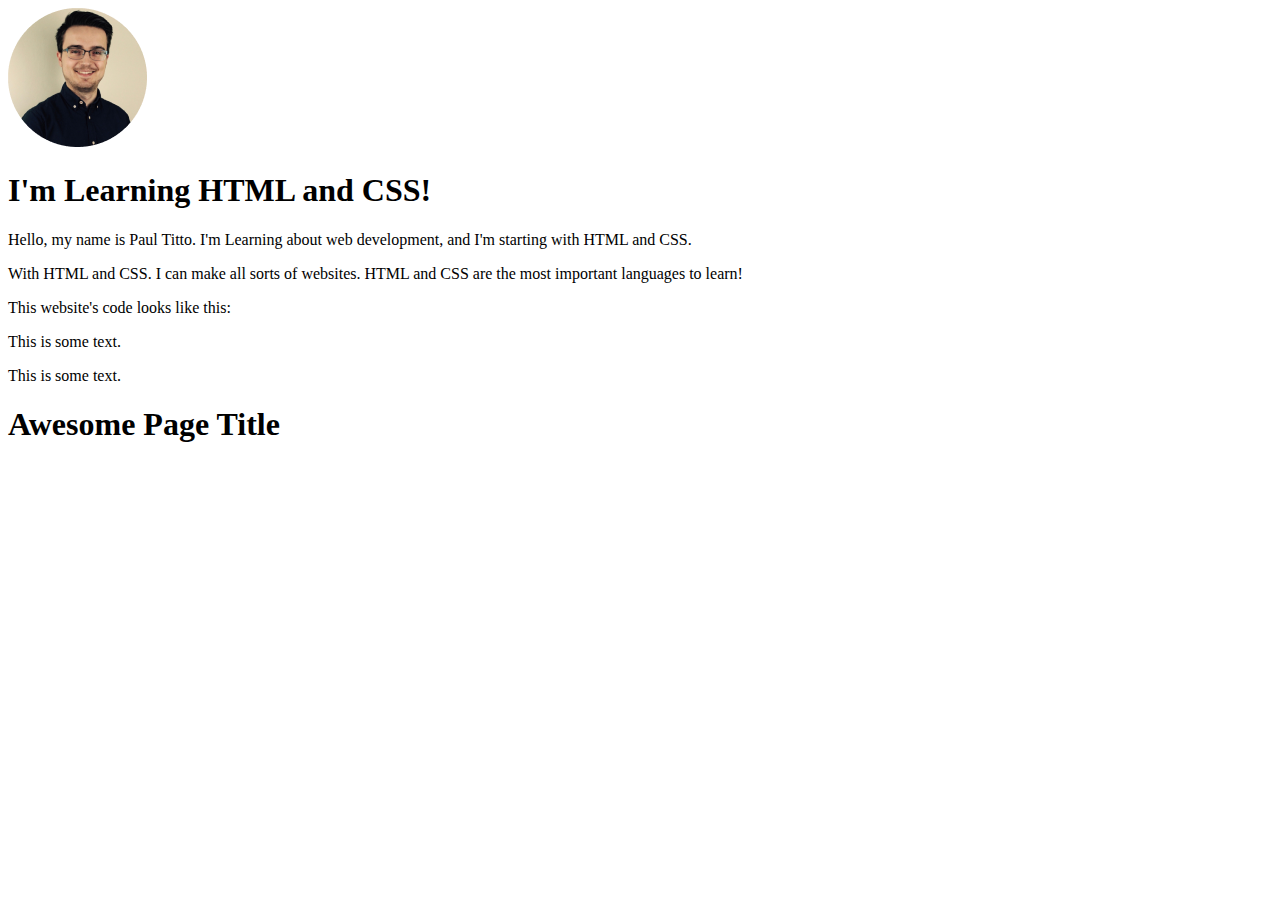
<file: BackendWithFlask/html/index.html>
<!DOCTYPE html>
<html lang="en">
<head>
    <meta charset="UTF-8">
    <meta http-equiv="X-UA-Compatible" content="IE=edge">
    <meta name="viewport" content="width=device-width, initial-scale=1.0">
    <title>Document</title>
</head>
<body>
    <img class="profile" src="profile.png" alt="Paul Titto">
    <h1>I'm Learning HTML and CSS!</h1>
    <p>
        Hello, my name is Paul Titto. I'm Learning about web development, and I'm starting with HTML and CSS.
    </p>
    <p>
        With HTML and CSS. I can make all sorts of websites. HTML and CSS are the most important languages to learn!
    </p>
    <p>
        This website's code looks like this:
    </p>

    <p class="class-one class-two">This is some text.</p>
    <p class="class-one">This is some text.</p>
    <h1 class="title awesome" id="pageTitle">Awesome Page Title</h1>
</body>
</html>
</file>
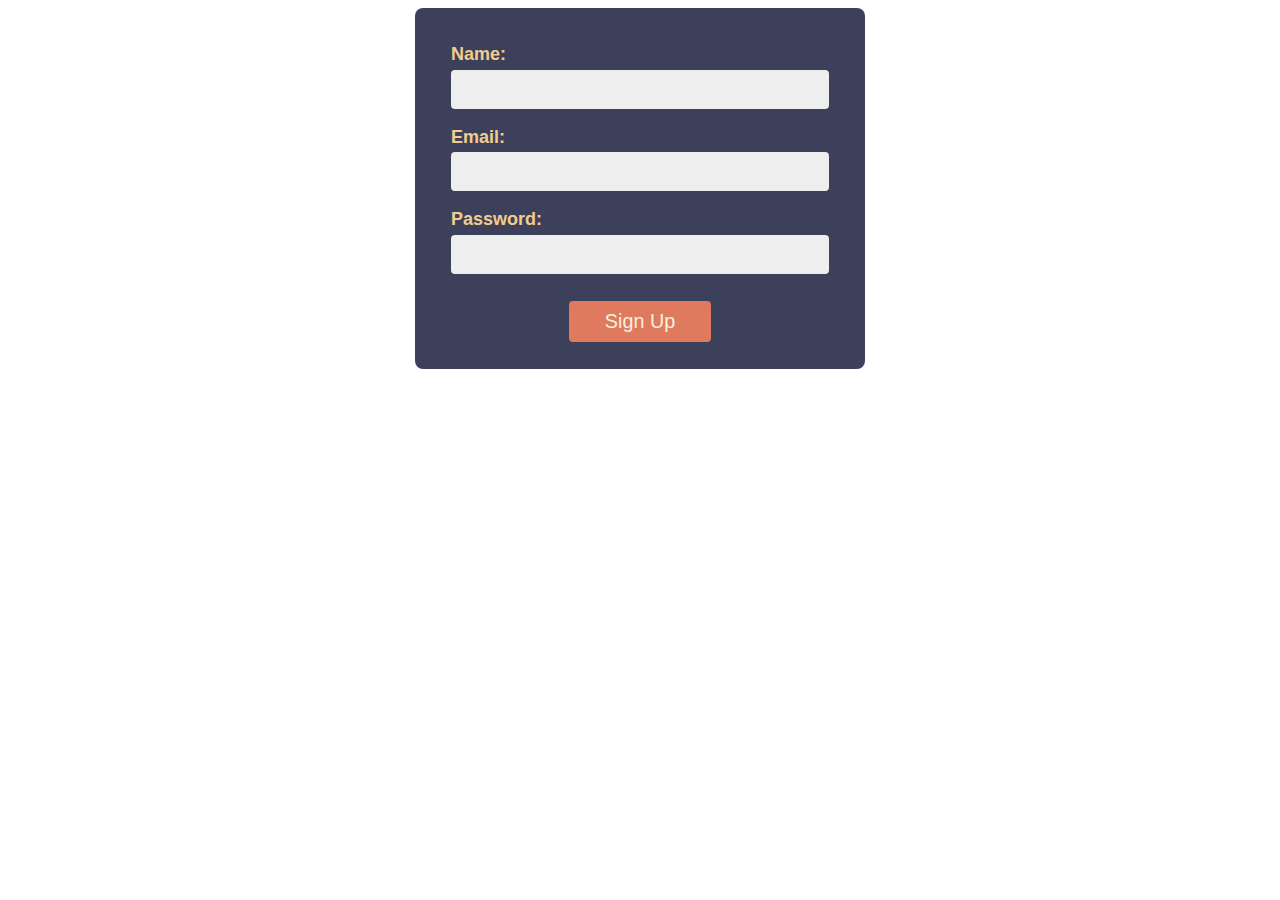
<file: BackendWithFlask/css/learning_bem/index.html>
<!DOCTYPE html>
<html lang="en">
  <head>
    <meta charset="UTF-8" />
    <meta name="viewport" content="width=device-width, initial-scale=1.0" />
    <title>BEM Example</title>
    <link rel="stylesheet" href="styles.css" />
  </head>

  <body>
    <form class="form" method="POST">
      <p class="form__group">
        <label class="form__label" for="name">Name:</label>
        <input class="input" type="text" name="name" id="name" />
      </p>
      <p class="form__group">
        <label class="form__label" for="email">Email:</label>
        <input class="input" type="email" name="email" id="email" />
      </p>
      <p class="form__group">
        <label class="form__label" for="password">Password:</label>
        <input class="input" type="password" name="password" id="password" />
      </p>

      <button class="button" type="submit">Sign Up</button>
    </form>
  </body>
</html>
</file>
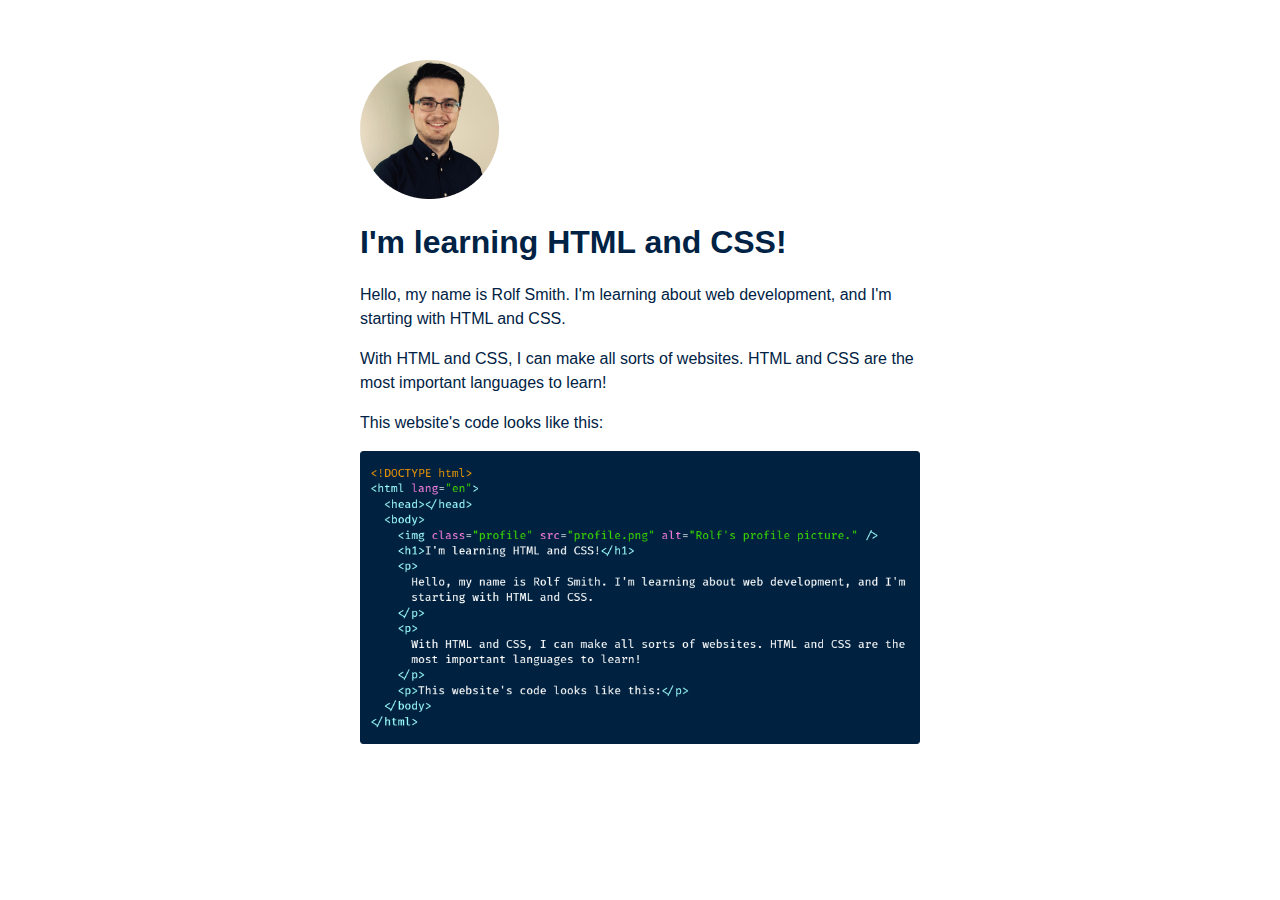
<file: BackendWithFlask/css/learning_html/index.html>
<!DOCTYPE html>
<html lang="en">
  <head>
    <meta charset="UTF-8" />
    <meta
      name="viewport"
      content="width=device-width, user-scalable=no, initial-scale=1.0, maximum-scale=1.0, minimum-scale=1.0"
    />
    <title>Rolf Smith - Learning HTML</title>
    <link rel="stylesheet" href="style.css" />
  </head>
  <body>
    <main>
      <img class="profile" src="profile.png" alt="Rolf's profile picture." />
      <h1>I'm learning HTML and CSS!</h1>
      <p>
        Hello, my name is Rolf Smith. I'm learning about web development, and
        I'm starting with HTML and CSS.
      </p>
      <p>
        With HTML and CSS, I can make all sorts of websites. HTML and CSS are
        the most important languages to learn!
      </p>
      <p>This website's code looks like this:</p>
      <img class="code" src="code.png" alt="The HTML code for this page." />
    </main>
  </body>
</html>
</file>
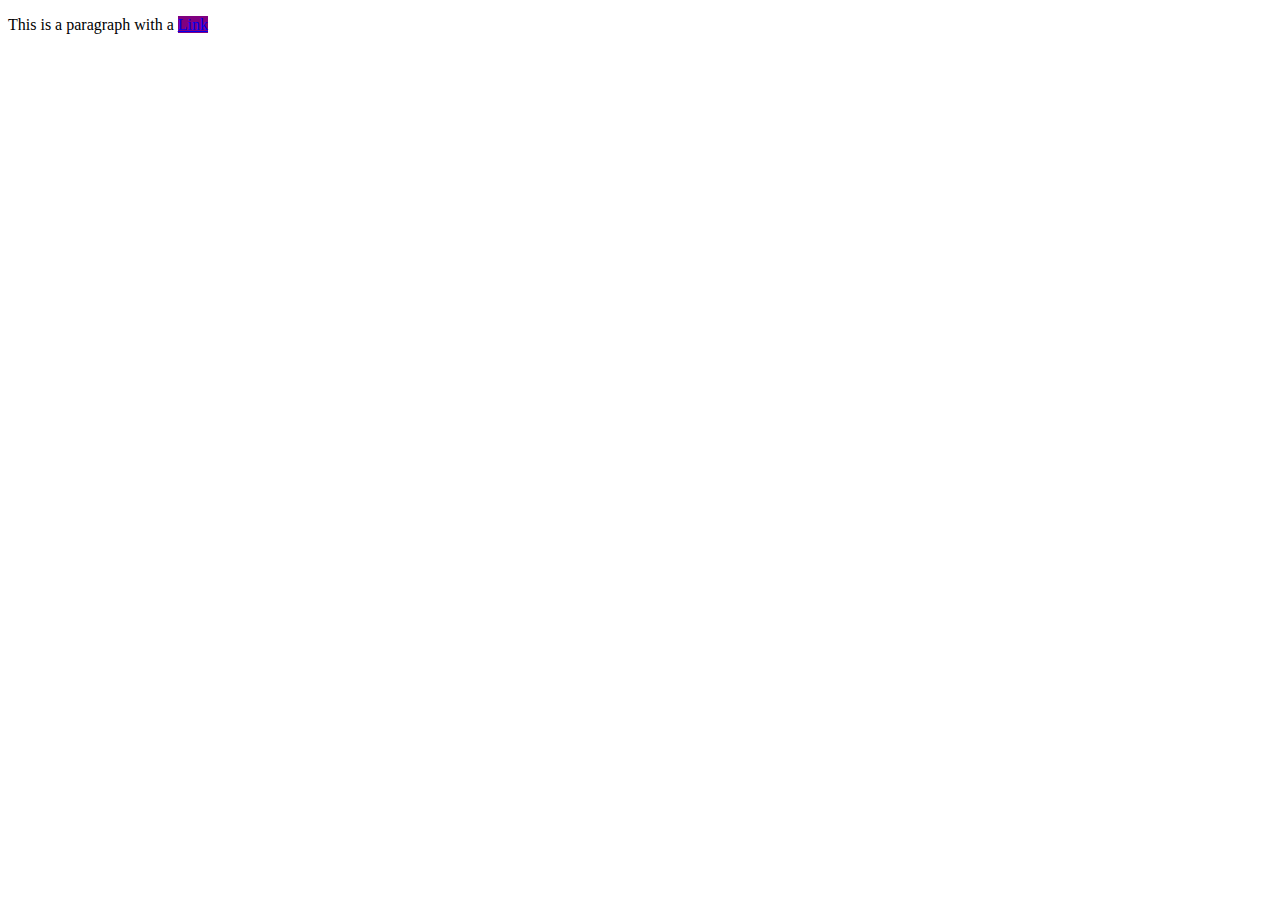
<file: BackendWithFlask/css/3.Coloring RGB, Hex, HSL.html>
<!DOCTYPE html>
<html lang="en">
<head>
    <meta charset="UTF-8">
    <meta http-equiv="X-UA-Compatible" content="IE=edge">
    <meta name="viewport" content="width=device-width, initial-scale=1.0">
    <title>CSS Colours</title>
    <link rel="stylesheet" href="coloring.css">
</head>
<body>
    <main>
        <p>
            This is a paragraph with a <a href="http://teclado.com" >Link</a>
        </p>
    </main>
</body>
</html>
</file>
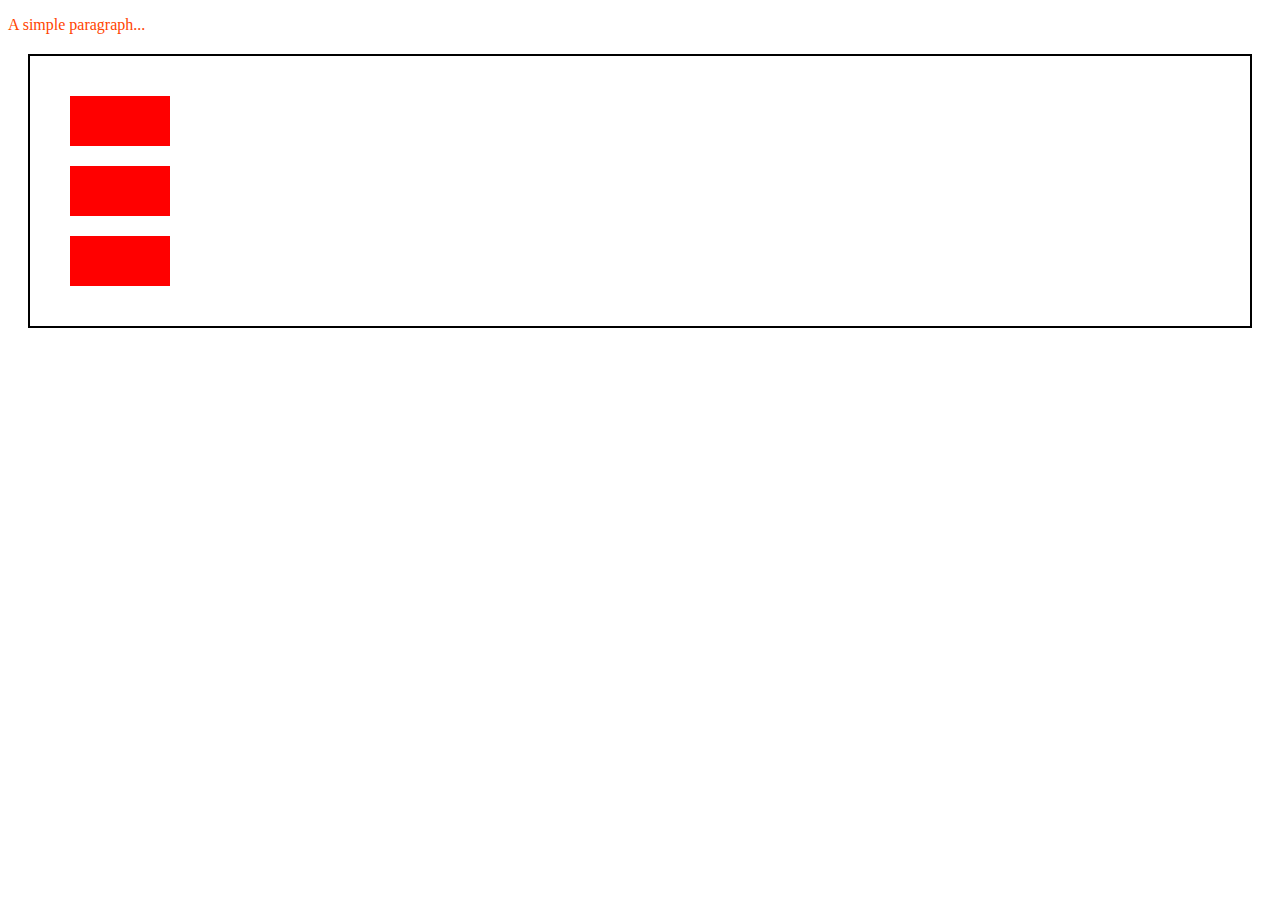
<file: BackendWithFlask/css/6. Inheritance in CSS.html>
<!DOCTYPE html>
<html lang="en">
<head>
    <meta charset="UTF-8">
    <meta http-equiv="X-UA-Compatible" content="IE=edge">
    <meta name="viewport" content="width=device-width, initial-scale=1.0">
    <title>Document</title>
    <link rel="stylesheet" href="ih.css">

</head>
<body>
    <div class="container">
        <p>A simple paragraph...</p>
    </div>
    <!-- this is can't with css inheritance -->
    <div class="outer">
        <div class="inner"></div>
        <div class="inner"></div>
        <div class="inner"></div>
    </div>
</body>
</html>
</file>
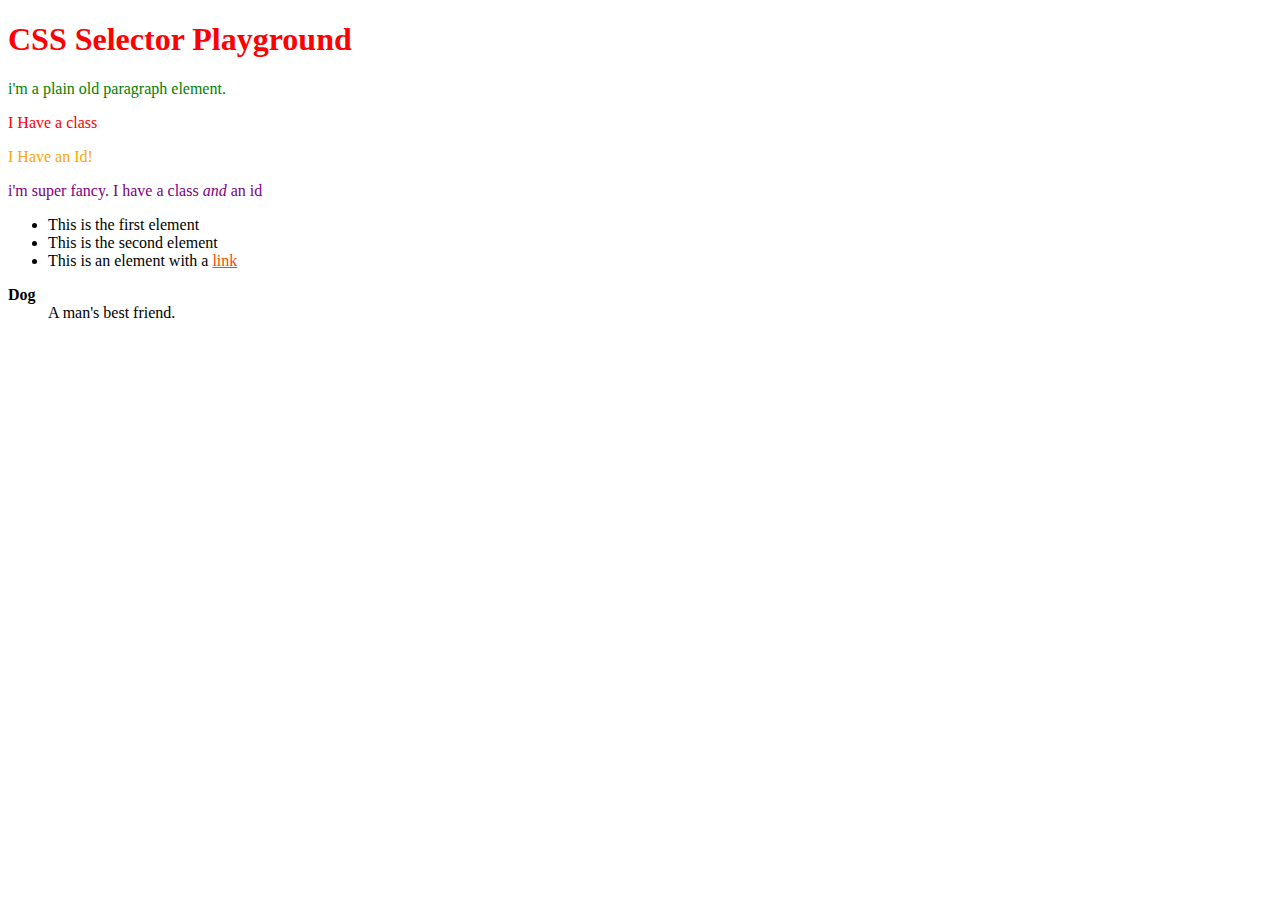
<file: BackendWithFlask/css/CSS selectors targeting specific elements.html>
<!DOCTYPE html>
<html lang="en">
<head>
    <meta charset="UTF-8">
    <meta http-equiv="X-UA-Compatible" content="IE=edge">
    <meta name="viewport" content="width=device-width, initial-scale=1.0">
    <title>Home</title>
    <link rel="stylesheet" href="main.css">
</head>
<body>
    <h1>CSS Selector Playground</h1>
    <p>i'm a plain old paragraph element.</p>
    <p class="red">I Have a class</p>
    <p id="orange">I Have an Id!</p>
    <p class="red" id="purple">
        i'm super fancy. I have a class <em>and</em> an id
    </p>



    <ul>
        <li>This is the first element</li>
        <li>This is the second element</li>
        <li>This is an element with a <a href="http://teclado.com">link</a></li>
    </ul>
    
    <dl>
        <dt>Dog</dt>
        <dd>A man's best friend.</dd>
    </dl>
</body>
</html>
</file>
<file: BackendWithFlask/css/learning_bem/styles.css>
*,
*::before,
*::after {
  box-sizing: inherit;
}

html {
  font-size: 18px;
}

body {
  box-sizing: border-box;
  font-family: sans-serif;
}

.form {
  width: 25rem;
  padding: 1rem 2rem;
  margin: 0 auto;
  color: #f2cc8f;
  background: #3d405b;
  border-radius: 8px;
}

.form__group {
  display: flex;
  flex-direction: column;
}

.form__label {
  margin-bottom: 0.25rem;
  font-weight: 600;
}

.input {
  font-size: inherit;
  padding: 0.5rem 0.75rem;
  background: #eee;
  border: none;
  border-radius: 4px;
}

.button {
  display: block;
  font-size: 1.1rem;
  margin: 1.5rem auto 0.5rem auto;
  padding: 0.5rem 2rem;
  color: #f4f1de;
  background: #e07a5f;
  border: none;
  border-radius: 4px;
  cursor: pointer;
}

.button:hover {
  background: #ec8164;
}
</file>
<file: BackendWithFlask/css/learning_html/style.css>
*,
*::before,
*::after{
    box-sizing: inherit;
}

body{
    box-sizing: border-box;
    font-family: -apple-system, BlinkMacSystemFont, 'Segoe UI', Roboto, Oxygen, Ubuntu, Cantarell, 'Open Sans', 'Helvetica Neue', sans-serif;
    color: #002244;
}
main{
    max-width: 35rem;
    margin: 3.75rem auto 0 auto;
}
p{
    line-height: 150%;
}

img{
    max-width: 100%;
}
</file>
<file: BackendWithFlask/css/coloring.css>
a {
    background-color: red;
    background-color: rgb(128, 0, 22);
    background-color: #ff0000;
    background-color: hsl(300, 100%, 25%);
}
</file>
<file: BackendWithFlask/css/ih.css>
.container{
    color:orangered;
}
a{
    color: inherit;
}

.inner{
    width: 100px;
    height: 50px;
    background-color: red;
    margin: inherit;
}

.outer{
    /* background-color: #bbbbbb; */
    background: url('');
    background-size: cover;
    margin: 20px;
    padding: 20px;
    border: 2px solid black;
}
</file>
<file: BackendWithFlask/css/main.css>
h1, p{
    color:green;
}

h1,
.red{
    color: red;
}
#orange{
    color: orange;
}

#purple{
    color: purple;
}

ul li a{
    color:orangered;
}

dl > dt{
    font-weight: 700;
}
</file>
